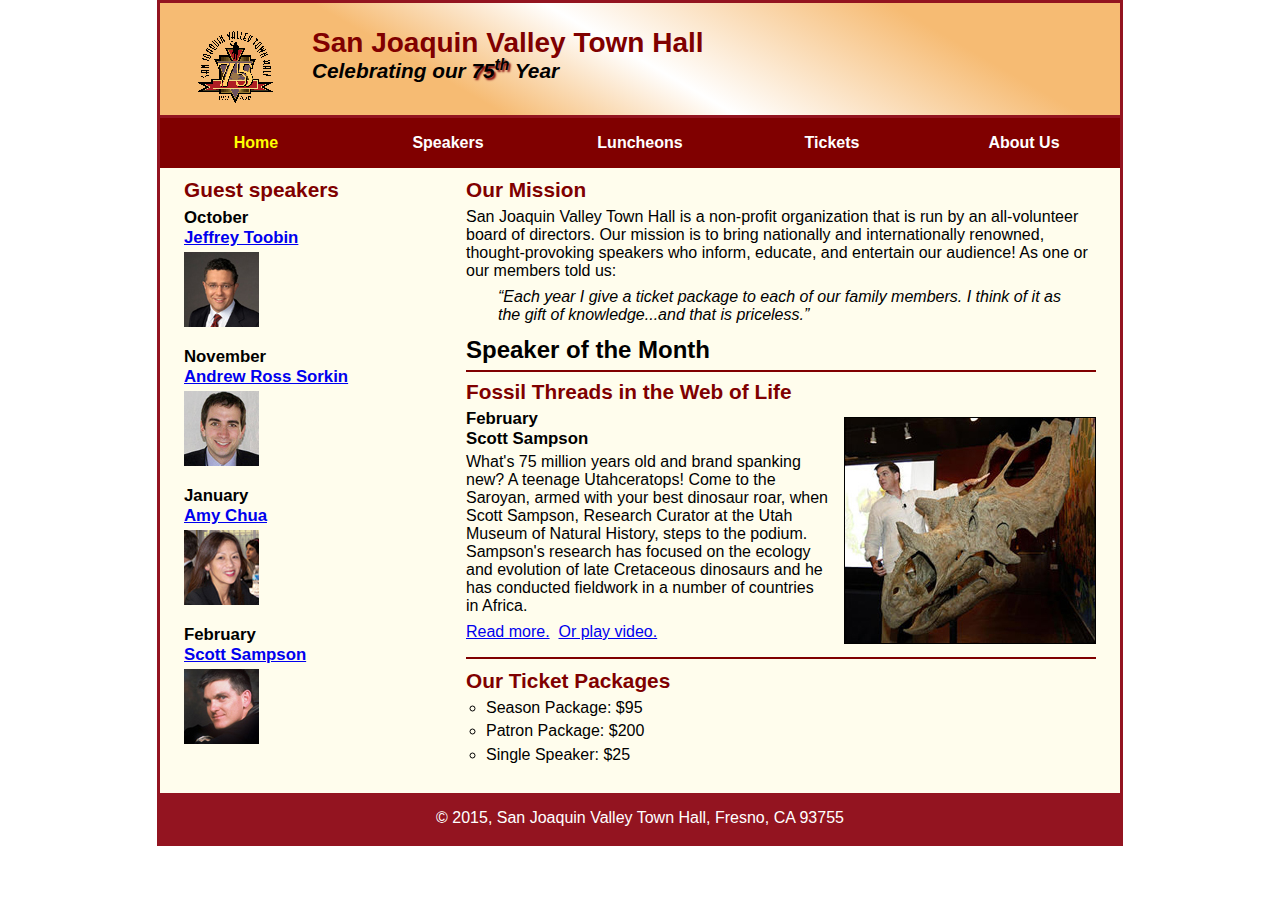
<file: town_hall_1/index.html>
<!DOCTYPE html>
<html lang="en">

<head>
	<meta charset="utf-8">
	<meta name="viewport" content="width=device-width, initial-scale=1">
	<title>San Joaquin Valley Town Hall</title>
	<link rel="shortcut icon" href="images/favicon.ico">
	<link rel="stylesheet" href="styles/normalize.css">
	<link rel="stylesheet" href="styles/main.css">
    <link rel="stylesheet" href="styles/slicknav.css">
    <script src="https://code.jquery.com/jquery-2.1.3.min.js"></script>
    <script src="js/jquery.slicknav.min.js"></script>
	<script type="text/javascript">
    	$(document).ready(function(){
			$('#nav_menu').slicknav({prependTo:"#mobilemenu"});
    	});
    </script>
</head>
</head>

<body>
	<header>
		<img src="images/town_hall_logo.gif" alt="Town Hall logo" height="80">
		<h2>San Joaquin Valley Town Hall</h2>
		<h3>Celebrating our <span class="shadow">75<sup>th</sup></span> Year</h3>
	</header>
    <nav id="mobilemenu"></nav>
	<nav id="nav_menu">
    	<ul>
        	<li><a href="index.html" class="current">Home</a></li>
        	<li><a href="speakers.html">Speakers</a></li>
        	<li><a href="luncheons.html">Luncheons</a></li>
        	<li><a href="tickets.html">Tickets</a></li>
        	<li><a href="aboutus.html"> About Us</a>
            	<ul>
                	<li><a href="#">Our History</a></li>
                	<li><a href="#">Board of Directors</a></li>
                	<li><a href="#">Past Speakers</a></li>
                	<li><a href="#">Contact Information</a></li>
            	</ul>
        	</li>
    	</ul>
	</nav>
	<main>
		<section>
			<h2>Our Mission</h2>
			<p>San Joaquin Valley Town Hall is a non-profit organization that is run by an 
			   all-volunteer board of directors. Our mission is to bring nationally and 
			   internationally renowned, thought-provoking speakers who inform, educate, 
			   and entertain our audience! As one or our members told us:</p>
			<blockquote>&ldquo;Each year I give a ticket package to each of our family members. 
			I think of it as the gift of knowledge...and that is priceless.&rdquo;</blockquote>
			
			<h1>Speaker of the Month</h1>
			<article>
				<h2>Fossil Threads in the Web of Life</h2>
				<img src="images/sampson_dinosaur.jpg" alt="Scott Sampson with dinosaur">
				<h3>February<br>
				Scott Sampson</h3>
				<p>What's 75 million years old and brand spanking new? A teenage Utahceratops! 
				Come to the Saroyan, armed with your best dinosaur roar, when Scott Sampson, Research 
				Curator at the Utah Museum of Natural History, steps to the podium. Sampson's research 
				has focused on the ecology and evolution of late Cretaceous dinosaurs and he has conducted 
				fieldwork in a number of countries in Africa.</p>
				<p>
					<a href="speakers/sampson.html">Read more.</a>&nbsp;
					<a href="media/sampson.swf" target="_blank">Or play video.</a>
				</p>
			</article>
			
			<h2>Our Ticket Packages</h2>
			<ul>
				<li>Season Package: $95</li>
				<li>Patron Package: $200</li>
				<li>Single Speaker: $25</li>
			</ul>
		</section>
		<aside>
			<h2>Guest speakers</h2>
			<div id="speakers">
			<h3>October<br><a href="speakers/toobin.html">Jeffrey Toobin</a></h3>
			<img src="images/toobin75.jpg" alt="Jeffrey Toobin photo">
			<h3>November<br><a href="speakers/sorkin.html">Andrew Ross Sorkin</a></h3>
			<img src="images/sorkin75.jpg" alt="Andrew Ross Sorkin photo">
			<h3>January<br><a href="speakers/chua.html">Amy Chua</a></h3>
			<img src="images/chua75.jpg" alt="Amy Chua photo">
			<h3>February<br><a href="speakers/c7_sampson.html">Scott Sampson</a></h3>
			<img src="images/sampson75.jpg" alt="Scott Sampson photo">
			</div>
		</aside>
	</main>
	<footer>
		<p>&copy; 2015, San Joaquin Valley Town Hall, Fresno, CA 93755</p>
	</footer>
</body>
</html>
</file>
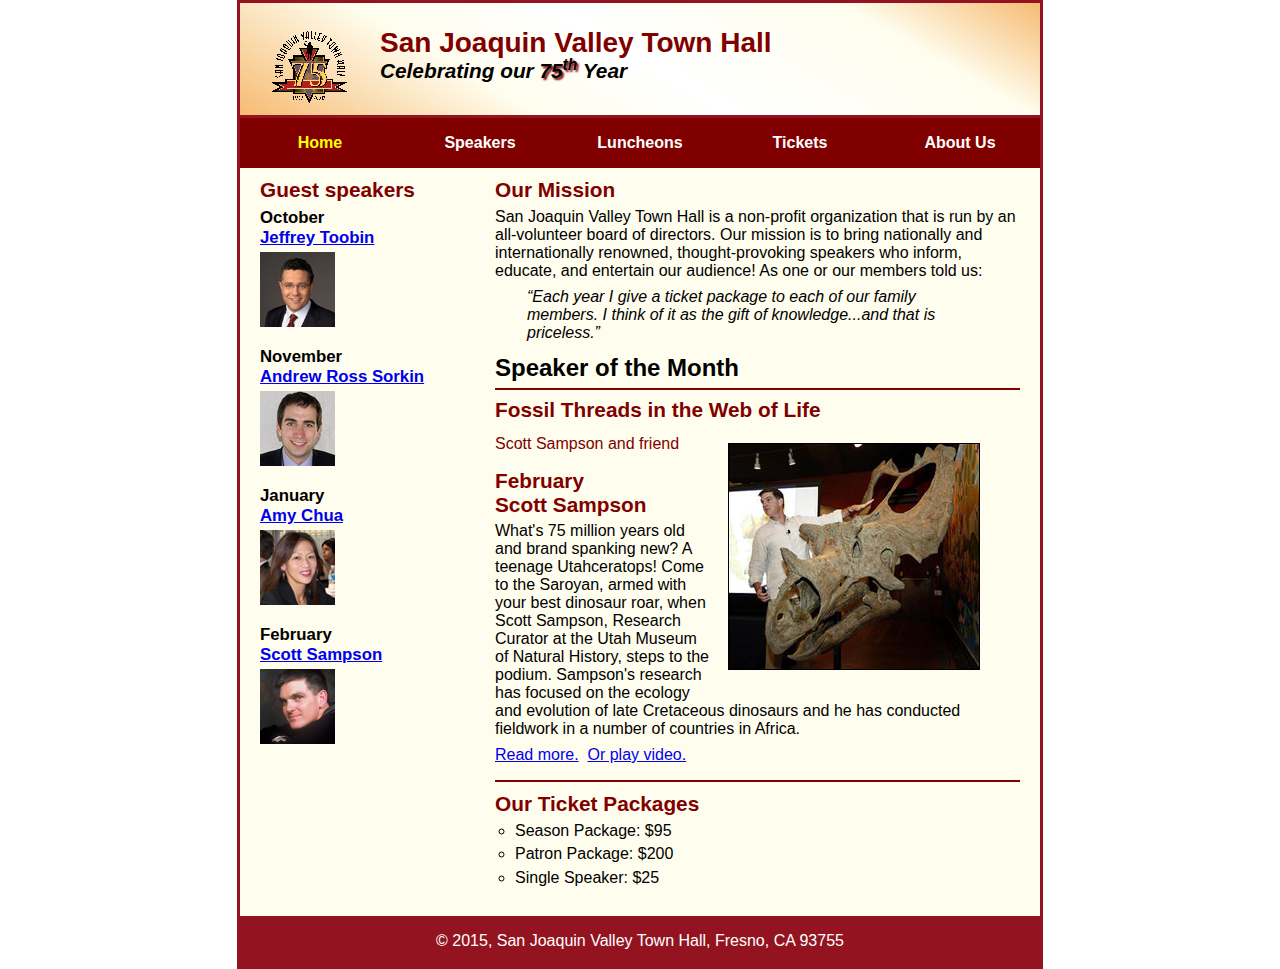
<file: town_hall_2/index.html>
<!DOCTYPE html>
<html lang="en">

<head>
	<meta charset="utf-8">
	<title>San Joaquin Valley Town Hall</title>
	<link rel="shortcut icon" href="images/favicon.ico">
	<link rel="stylesheet" href="styles/normalize.css">
	<link rel="stylesheet" href="styles/main.css">
</head>

<body>
	<header>
		<img src="images/town_hall_logo.gif" alt="Town Hall logo" height="80">
		<h2>San Joaquin Valley Town Hall</h2>
		<h3>Celebrating our <span class="shadow">75<sup>th</sup></span> Year</h3>
	</header>
	<nav id="nav_menu">
    	<ul>
        	<li><a href="index.html" class="current">Home</a></li>
        	<li><a href="speakers.html">Speakers</a></li>
        	<li><a href="luncheons.html">Luncheons</a></li>
        	<li><a href="tickets.html">Tickets</a></li>
        	<li><a href="aboutus.html"> About Us</a>
            	<ul>
                	<li><a href="#">Our History</a></li>
                	<li><a href="#">Board of Directors</a></li>
                	<li><a href="#">Past Speakers</a></li>
                	<li><a href="#">Contact Information</a></li>
            	</ul>
        	</li>
    	</ul>
	</nav>
	<main>
		<section>
			<h2>Our Mission</h2>
			<p>San Joaquin Valley Town Hall is a non-profit organization that is run by an 
			   all-volunteer board of directors. Our mission is to bring nationally and 
			   internationally renowned, thought-provoking speakers who inform, educate, 
			   and entertain our audience! As one or our members told us:</p>
			<blockquote>&ldquo;Each year I give a ticket package to each of our family members. 
			I think of it as the gift of knowledge...and that is priceless.&rdquo;</blockquote>
			
			<h1>Speaker of the Month</h1>
			<article>
				<h2>Fossil Threads in the Web of Life</h2>
				<figure>
					<img src="images/sampson_dinosaur.jpg" alt="Scott Sampson with dinosaur">
					<figcaption>Scott Sampson and friend</figcaption>
				</figure>
				<h2>February<br>
				Scott Sampson</h2>
				<p>What's 75 million years old and brand spanking new? A teenage Utahceratops! 
				Come to the Saroyan, armed with your best dinosaur roar, when Scott Sampson, Research 
				Curator at the Utah Museum of Natural History, steps to the podium. Sampson's research 
				has focused on the ecology and evolution of late Cretaceous dinosaurs and he has conducted 
				fieldwork in a number of countries in Africa.</p>
				<p>
					<a href="speakers/c7_sampson.html">Read more.</a>&nbsp;
					<a href="media/sampson.swf" target="_blank">Or play video.</a>
				</p>
			</article>
			
			<h2>Our Ticket Packages</h2>
			<ul>
				<li>Season Package: $95</li>
				<li>Patron Package: $200</li>
				<li>Single Speaker: $25</li>
			</ul>
		</section>
		<aside>
			<h2>Guest speakers</h2>
			<h3>October<br><a href="speakers/toobin.html">Jeffrey Toobin</a></h3>
			<img src="images/toobin75.jpg" alt="Jeffrey Toobin photo">
			<h3>November<br><a href="speakers/sorkin.html">Andrew Ross Sorkin</a></h3>
			<img src="images/sorkin75.jpg" alt="Andrew Ross Sorkin photo">
			<h3>January<br><a href="speakers/chua.html">Amy Chua</a></h3>
			<img src="images/chua75.jpg" alt="Amy Chua photo">
			<h3>February<br><a href="speakers/c7_sampson.html">Scott Sampson</a></h3>
			<img src="images/sampson75.jpg" alt="Scott Sampson photo">
		</aside>
	</main>
	<footer>
		<p>&copy; 2015, San Joaquin Valley Town Hall, Fresno, CA 93755</p>
	</footer>
</body>
</html>
</file>
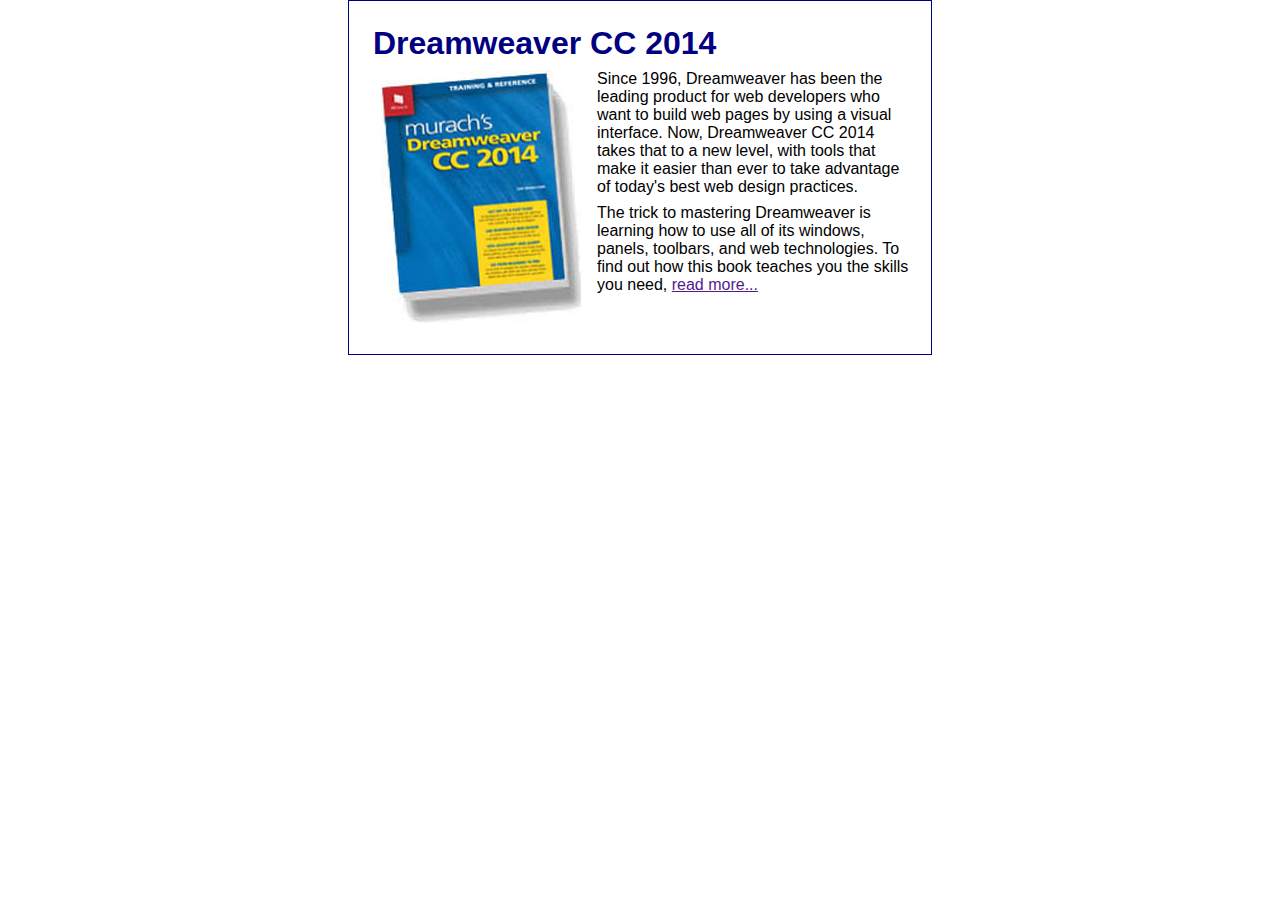
<file: ch02/dreamweaver_book.html>
<!doctype html>
<html lang="en-us">
	<head>
		<meta charset="utf-8">
		<title>Dreamweaver book</title>
        <link rel="stylesheet" href="book.css">
	</head>
	<body>
		<h1>Dreamweaver CC 2014</h1>
		<img src="dreamweaverbook2.jpg" alt="Dreamweaver Book">
		<p>Since 1996, Dreamweaver has been the leading product for web 
           developers who want to build web pages by using a visual interface. 
           Now, Dreamweaver CC 2014 takes that to a new level, with tools that 
           make it easier than ever to take advantage of today's best web design 
           practices.</p>
		<p>The trick to mastering Dreamweaver is learning how to use all of its 
           windows, panels, toolbars, and web technologies. To find 
           out how this book teaches you the skills you need, <a href="">
           read more...</a></p><br><br>
	</body>
</html>
</file>
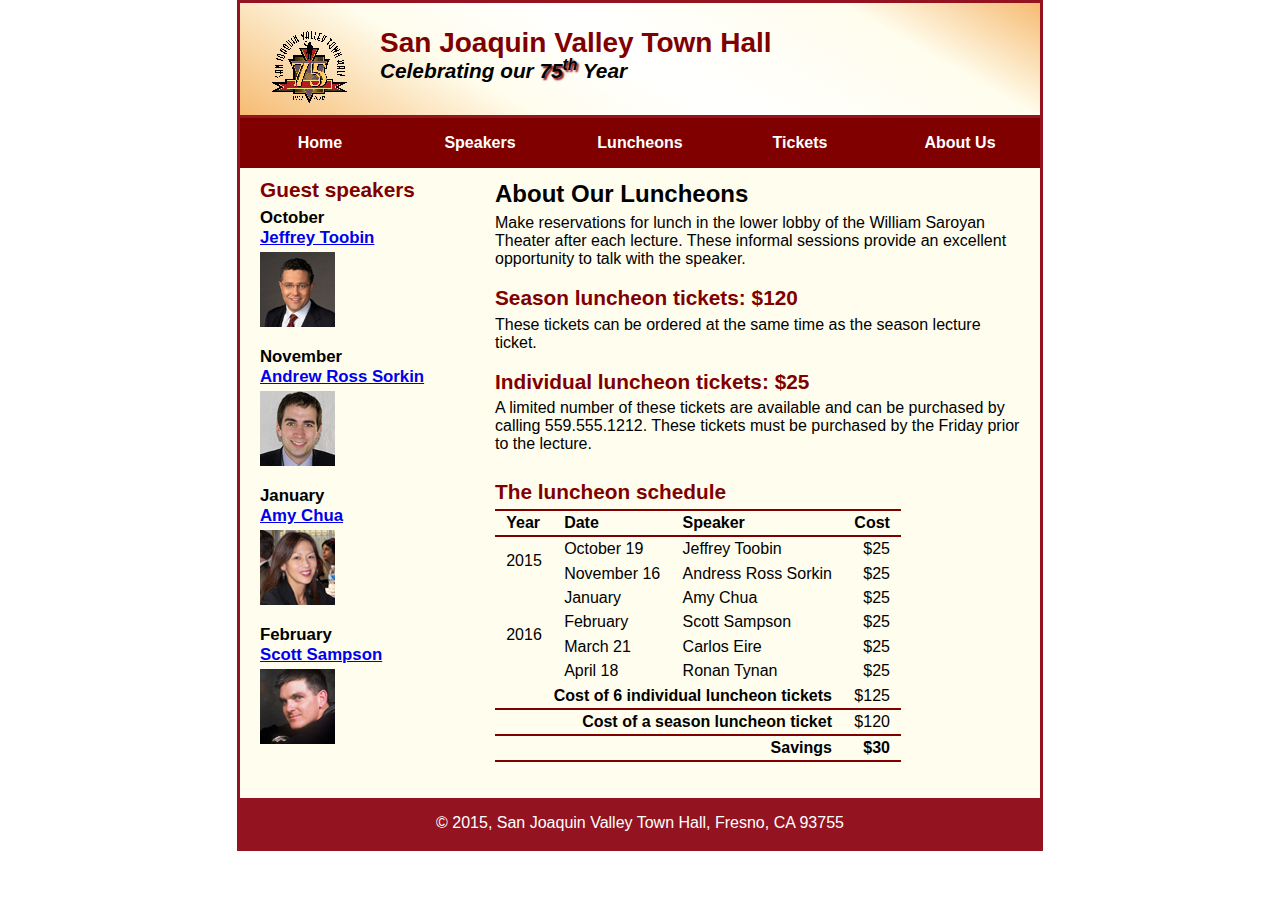
<file: town_hall_2/luncheons.html>
<!DOCTYPE html>
<html lang="en">

<head>
	<meta charset="utf-8">
	<title>San Joaquin Valley Town Hall</title>
	<link rel="shortcut icon" href="images/favicon.ico">
	<link rel="stylesheet" href="styles/normalize.css">
	<link rel="stylesheet" href="styles/main.css">
</head>

<body>
	<header>
		<img src="images/town_hall_logo.gif" alt="Town Hall logo" height="80">
		<h2>San Joaquin Valley Town Hall</h2>
		<h3>Celebrating our <span class="shadow">75<sup>th</sup></span> Year</h3>
	</header>
	<nav id="nav_menu">
    	<ul>
        	<li><a href="index.html">Home</a></li>
        	<li><a href="speakers.html">Speakers</a></li>
        	<li><a href="luncheons.html">Luncheons</a></li>
        	<li><a href="tickets.html">Tickets</a></li>
        	<li><a href="aboutus.html"> About Us</a>
            	<ul>
                	<li><a href="#">Our History</a></li>
                	<li><a href="#">Board of Directors</a></li>
                	<li><a href="#">Past Speakers</a></li>
                	<li><a href="#">Contact Information</a></li>
            	</ul>
        	</li>
    	</ul>
	</nav>
    <main>
		<section>
			<h1>About Our Luncheons</h1>
			<p>Make reservations for lunch in the lower lobby of the William Saroyan Theater after each lecture. 
			These informal sessions provide an excellent opportunity to talk with the speaker.</p>
			<h2>Season luncheon tickets: $120</h2>
			<p>These tickets can be ordered at the same time as the season lecture ticket.</p>
			<h2>Individual luncheon tickets: $25</h2>
			<p>A limited number of these tickets are available and can be purchased by calling 
			559.555.1212. These tickets must be purchased by the Friday prior to the lecture.</p>
			<figure>
				<figcaption><h2 class="luncheon_heading">The luncheon schedule</h2></figcaption>
				<table>
					<thead>
						<tr>
							<th>Year</th>
							<th>Date</th>
							<th>Speaker</th>
							<th>Cost</th>
						</tr>
					</thead>
					<tbody>
						<tr>
							<td rowspan="2">2015</td>
							<td>October 19</td>
							<td>Jeffrey Toobin</td>
							<td class="right">$25</td>
						</tr>
						<tr>
							<td>November 16</td>
							<td>Andress Ross Sorkin</td>
							<td class="right">$25</td>
						</tr>
						
						<tr>
							<td rowspan="4">2016</td>
							<td>January</td>
							<td>Amy Chua</td>
							<td class="right">$25</td>
						</tr>
						<tr>
							<td>February</td>
							<td>Scott Sampson</td>
							<td class="right">$25</td>
						</tr>
						<tr>
							<td>March 21</td>
							<td>Carlos Eire</td>
							<td class="right">$25</td>
						</tr>
						<tr>
							<td>April 18</td>
							<td>Ronan Tynan</td>
							<td class="right">$25</td>
						</tr>
						<tr class="border_bottom">
							<th colspan="3" class="right">Cost of 6 individual luncheon tickets</th>
							<td class="right">$125</td>
						</tr>
						<tr class="border_bottom">
							<th colspan="3" class="right">Cost of a season luncheon ticket</th>
							<td class="right">$120</td>
						</tr>
					</tbody>
					<tfoot>
						<tr>
							<th colspan="3">Savings</th>
							<th>$30</th>
						</tr>
					</tfoot>
				</table>
			</figure>
 		</section>
		<aside>
			<h2>Guest speakers</h2>
			<h3>October<br><a href="speakers/toobin.html">Jeffrey Toobin</a></h3>
			<img src="images/toobin75.jpg" alt="Jeffrey Toobin photo">
			<h3>November<br><a href="../speakers/sorkin.html">Andrew Ross Sorkin</a></h3>
			<img src="images/sorkin75.jpg" alt="Andrew Ross Sorkin photo">
			<h3>January<br><a href="../speakers/chua.html">Amy Chua</a></h3>
			<img src="images/chua75.jpg" alt="Amy Chua photo">
			<h3>February<br><a href="../speakers/sampson.html">Scott Sampson</a></h3>
			<img src="images/sampson75.jpg" alt="Scott Sampson photo">
		</aside>
		
	</main>
	<footer>
		<p>&copy; 2015, San Joaquin Valley Town Hall, Fresno, CA 93755</p>
	</footer>
</body>
</html>
</file>
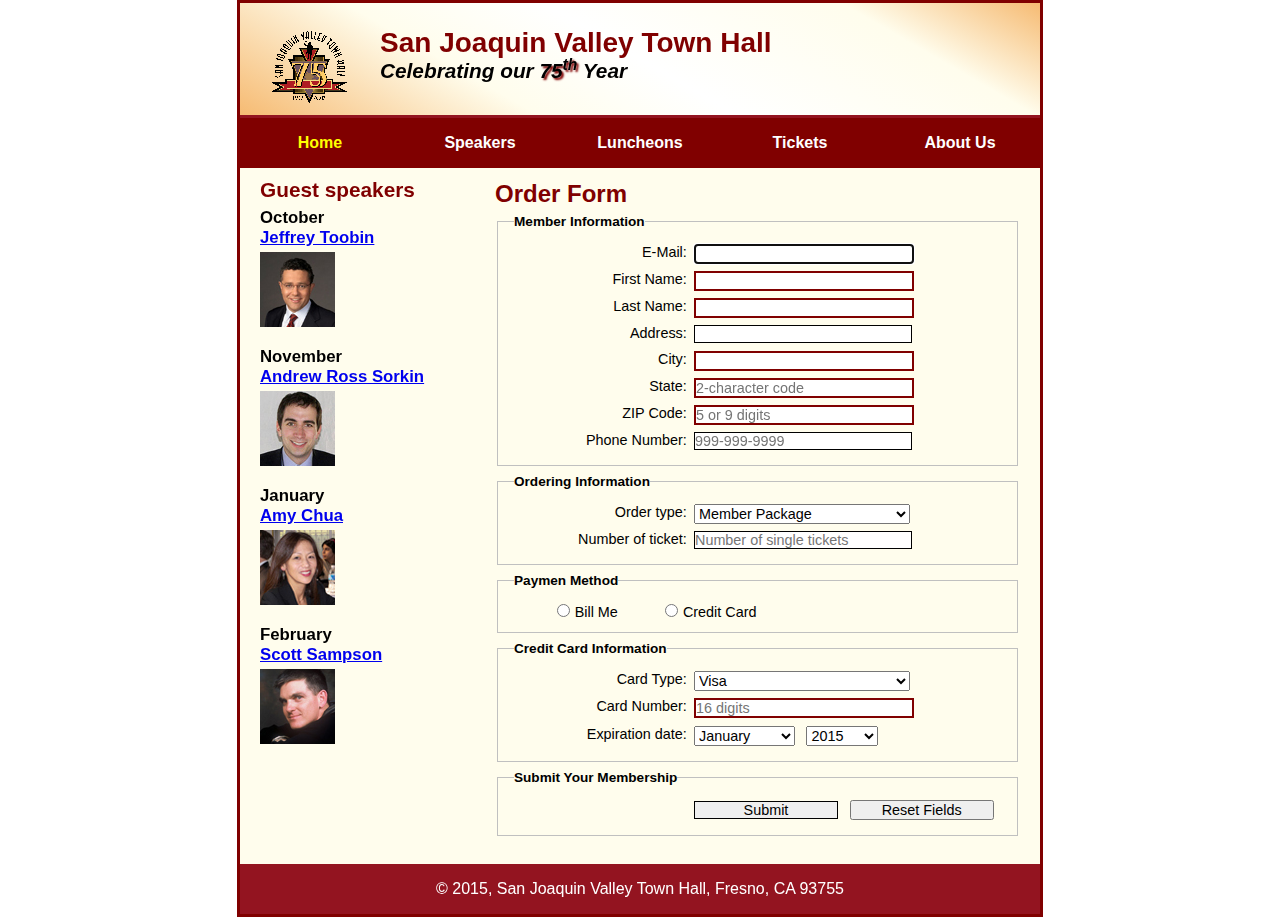
<file: town_hall_2/tickets.html>
<!DOCTYPE html>
<html lang="en">

<head>
	<meta charset="utf-8">
	<title>San Joaquin Valley Town Hall</title>
	<link rel="shortcut icon" href="images/favicon.ico">
	<link rel="stylesheet" href="styles/normalize.css">
	<link rel="stylesheet" href="styles/tickets.css">
</head>

<body>
	<header>
		<img src="images/town_hall_logo.gif" alt="Town Hall logo" height="80">
		<h2>San Joaquin Valley Town Hall</h2>
		<h3>Celebrating our <span class="shadow">75<sup>th</sup></span> Year</h3>
	</header>
	<nav id="nav_menu">
    	<ul>
        	<li><a href="index.html" class="current">Home</a></li>
        	<li><a href="speakers.html">Speakers</a></li>
        	<li><a href="luncheons.html">Luncheons</a></li>
        	<li><a href="tickets.html">Tickets</a></li>
        	<li><a href="aboutus.html"> About Us</a>
            	<ul>
                	<li><a href="#">Our History</a></li>
                	<li><a href="#">Board of Directors</a></li>
                	<li><a href="#">Past Speakers</a></li>
                	<li><a href="#">Contact Information</a></li>
            	</ul>
        	</li>
    	</ul>
	</nav>
	<main>
		<section>
			<h1>Order Form</h1>
    		<form action="register_account.html" method="get"
        		name="registration_form" id="registration_form">
    			<fieldset>
        			<legend>Member Information</legend>
        			<label for="email">E-Mail:</label>
	        		<input type="email" name="email" id="email" autofocus required><br>
        			<label for="first_name">First Name:</label>
					<input type="text" name="first_name" id="first_name" required><br>
					<label for="last_name">Last Name:</label>
					<input type="text" name="last_name" id="last_name" required><br>
					<label for="address">Address:</label>
					<input type="text" name="address" id="address"><br>
					<label for="city">City:</label>
					<input type="text" name="city" id="city" required><br>
					<label for="state">State:</label>
					<input type="text" name="state" id="state" required maxlength="2" placeholder="2-character code"><br>
					<label for="zip">ZIP Code:</label>
					<input type="text" name="zip" id="zip" required placeholder="5 or 9 digits" 
				           pattern="^\d{5}(-\d{4})?$" title="Either 5 or 9 digits"><br>
					<label for="phone">Phone Number:</label>
					<input type="tel" name="phone" id="phone" placeholder="999-999-9999" 
				       	   pattern="\d{3}[\-]\d{3}[\-]\d{4}" title="Must be 999-999-999 format"><br>
				</fieldset>
				<fieldset>
					<legend>Ordering Information</legend>
					<label for="order_type">Order type:</label>
					<select name="order_type" id="order_type">
						<option value="m">Member Package</option>
						<option value="d">Donor Package</option>
						<option value="s">Single Ticket</option>
					</select><br>
					<label for="number_of_ticket">Number of ticket:</label>
					<input type="text" name="number_of_ticket" id="number_of_ticket" placeholder="Number of single tickets"><br>
				</fieldset>
				<fieldset id="paymen">
					<legend>Paymen Method</legend>
					<input type="radio" name="payment_method" id="bill" value="bill"> 
					<label for="bill">Bill Me</label>
					<input type="radio" name="payment_method" id="credit" value="credit">
					<label for="credit">Credit Card</label>
				</fieldset>
				<fieldset>
					<legend>Credit Card Information</legend>
					<label for="card_type">Card Type:</label>
					<select name="card_type" id="card_type">
				    	<option value="v">Visa</option>
				    	<option value="m">MasterCard</option>            
				    	<option value="d">Discover</option>
					</select><br>
					<label for="card_number">Card Number:</label>
					<input type="card_number" name="card_number" id="card_number" placeholder="16 digits"  required><br>
					<label for="month">Expiration date:</label>
						<select name="month" id="month">
							<option value="1">January</option>
							<option value="2">February</option>
							<option value="3">March</option>
							<option value="4">April</option>
							<option value="5">May</option>
							<option value="6">June</option>
							<option value="7">July</option>
							<option value="8">August</option>
							<option value="9">September</option>
							<option value="10">October</option>
							<option value="11">November</option>
							<option value="12">December</option>
						</select>
						<select name="year" id="year">
							<option value="2012">2015</option>
							<option value="2013">2016</option>
							<option value="2014">2017</option>
							<option value="2015">2018</option>
							<option value="2016">2019</option>
						</select><br>
				</fieldset>
				<fieldset id="buttons">
					<legend>Submit Your Membership</legend>
					<label>&nbsp;</label>
					<input type="submit" id="submit" value="Submit">
					<input type="reset" id="reset" value="Reset Fields"><br>
				</fieldset>
			</form>
		</section>
		<aside>
			<h2>Guest speakers</h2>
			<h3>October<br><a href="speakers/toobin.html">Jeffrey Toobin</a></h3>
			<img src="images/toobin75.jpg" alt="Jeffrey Toobin photo">
			<h3>November<br><a href="speakers/sorkin.html">Andrew Ross Sorkin</a></h3>
			<img src="images/sorkin75.jpg" alt="Andrew Ross Sorkin photo">
			<h3>January<br><a href="speakers/chua.html">Amy Chua</a></h3>
			<img src="images/chua75.jpg" alt="Amy Chua photo">
			<h3>February<br><a href="speakers/c7_sampson.html">Scott Sampson</a></h3>
			<img src="images/sampson75.jpg" alt="Scott Sampson photo">
		</aside>
	</main>
	<footer>
		<p>&copy; 2015, San Joaquin Valley Town Hall, Fresno, CA 93755</p>
	</footer>
</body>
</html>
</file>
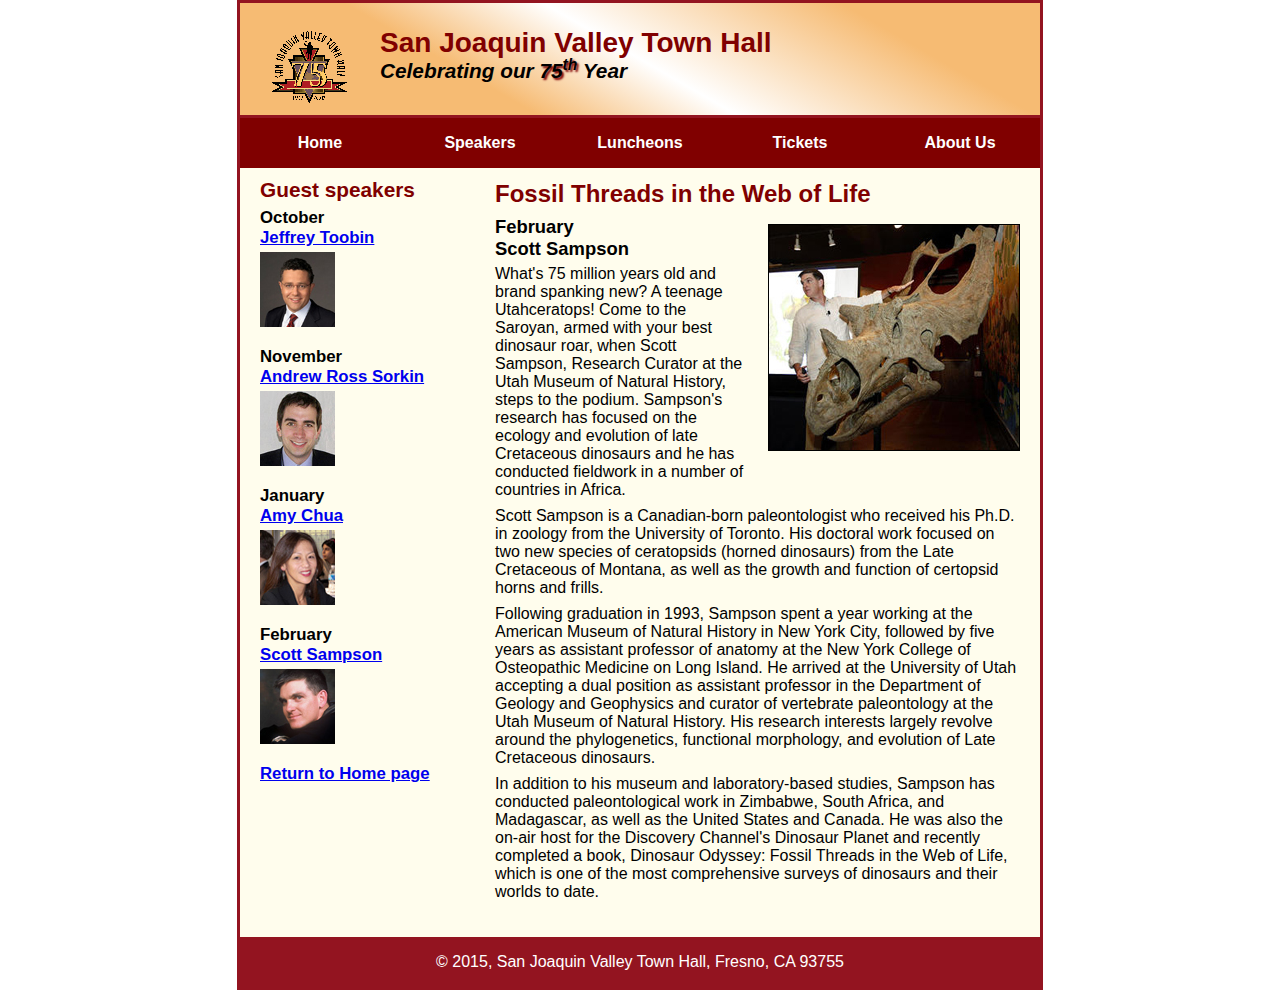
<file: town_hall_1/speakers/sampson.html>
<!DOCTYPE html>
<html lang="en">

<head>
	<meta charset="utf-8">
	<title>San Joaquin Valley Town Hall</title>
	<link rel="shortcut icon" href="../images/favicon.ico">
	<link rel="stylesheet" href="../styles/normalize.css">
	<link rel="stylesheet" href="../styles/speaker.css">
</head>

<body>
	<header>
		<img src="../images/town_hall_logo.gif" alt="Town Hall logo" height="80">
		<h2>San Joaquin Valley Town Hall</h2>
		<h3>Celebrating our <span class="shadow">75<sup>th</sup></span> Year</h3>
	</header>
	<nav id="nav_menu">
    	<ul>
        	<li><a href="../c7_index.html">Home</a></li>
        	<li><a href="speakers.html">Speakers</a></li>
        	<li><a href="luncheons.html">Luncheons</a></li>
        	<li><a href="tickets.html">Tickets</a></li>
        	<li><a href="aboutus.html"> About Us</a>
            	<ul>
                	<li><a href="#">Our History</a></li>
                	<li><a href="#">Board of Directors</a></li>
                	<li><a href="#">Past Speakers</a></li>
                	<li><a href="#">Contact Information</a></li>
            	</ul>
        	</li>
    	</ul>
	</nav>
	<main>
		<section>
			<h1>Fossil Threads in the Web of Life</h1>
			<article>
				<img src="../images/sampson_dinosaur.jpg" alt="Scott Sampson with dinosaur">
				<h2>February<br>Scott Sampson</h2>
				<p>What's 75 million years old and brand spanking new? A teenage Utahceratops! Come to the 
				   Saroyan, armed with your best dinosaur roar, when Scott Sampson, Research Curator at the 
				   Utah Museum of Natural History, steps to the podium. Sampson's research has focused on the 
				   ecology and evolution of late Cretaceous dinosaurs and he has conducted fieldwork in a number 
				   of countries in Africa.</p>
				<p>Scott Sampson is a Canadian-born paleontologist who received his Ph.D. in zoology from the 
				   University of Toronto. His doctoral work focused on two new species of ceratopsids (horned 
				   dinosaurs) from the Late Cretaceous of Montana, as well as the growth and function of certopsid 
				   horns and frills.</p>
				<p>Following graduation in 1993, Sampson spent a year working at the American Museum of Natural 
				   History in New York City, followed by five years as assistant professor of anatomy at the New 
				   York College of Osteopathic Medicine on Long Island. He arrived at the University of Utah 
				   accepting a dual position as assistant professor in the Department of Geology and Geophysics 
				   and curator of vertebrate paleontology at the Utah Museum of Natural History. His research 
				   interests largely revolve around the phylogenetics, functional morphology, and evolution of 
				   Late Cretaceous dinosaurs.</p>
				<p>In addition to his museum and laboratory-based studies, Sampson has conducted paleontological 
				   work in Zimbabwe, South Africa, and Madagascar, as well as the United States and Canada. He was 
				   also the on-air host for the Discovery Channel's Dinosaur Planet and recently completed a book, 
				   Dinosaur Odyssey: Fossil Threads in the Web of Life, which is one of the most 
				   comprehensive surveys of dinosaurs and their worlds to date.</p>
			</article>
		</section>
		
		<aside>
			<h2>Guest speakers</h2>
			<h3>October<br><a href="../speakers/toobin.html">Jeffrey Toobin</a></h3>
			<img src="../images/toobin75.jpg" alt="Jeffrey Toobin photo">
			<h3>November<br><a href="../speakers/sorkin.html">Andrew Ross Sorkin</a></h3>
			<img src="../images/sorkin75.jpg" alt="Andrew Ross Sorkin photo">
			<h3>January<br><a href="../speakers/chua.html">Amy Chua</a></h3>
			<img src="../images/chua75.jpg" alt="Amy Chua photo">
			<h3>February<br><a href="../speakers/sampson.html">Scott Sampson</a></h3>
			<img src="../images/sampson75.jpg" alt="Scott Sampson photo">
			<h3><a href="../index.html">Return to Home page</a></h3>
		</aside>
	</main>
	<footer>
		<p>&copy; 2015, San Joaquin Valley Town Hall, Fresno, CA 93755</p>
	</footer>
</body>
</html>
</file>
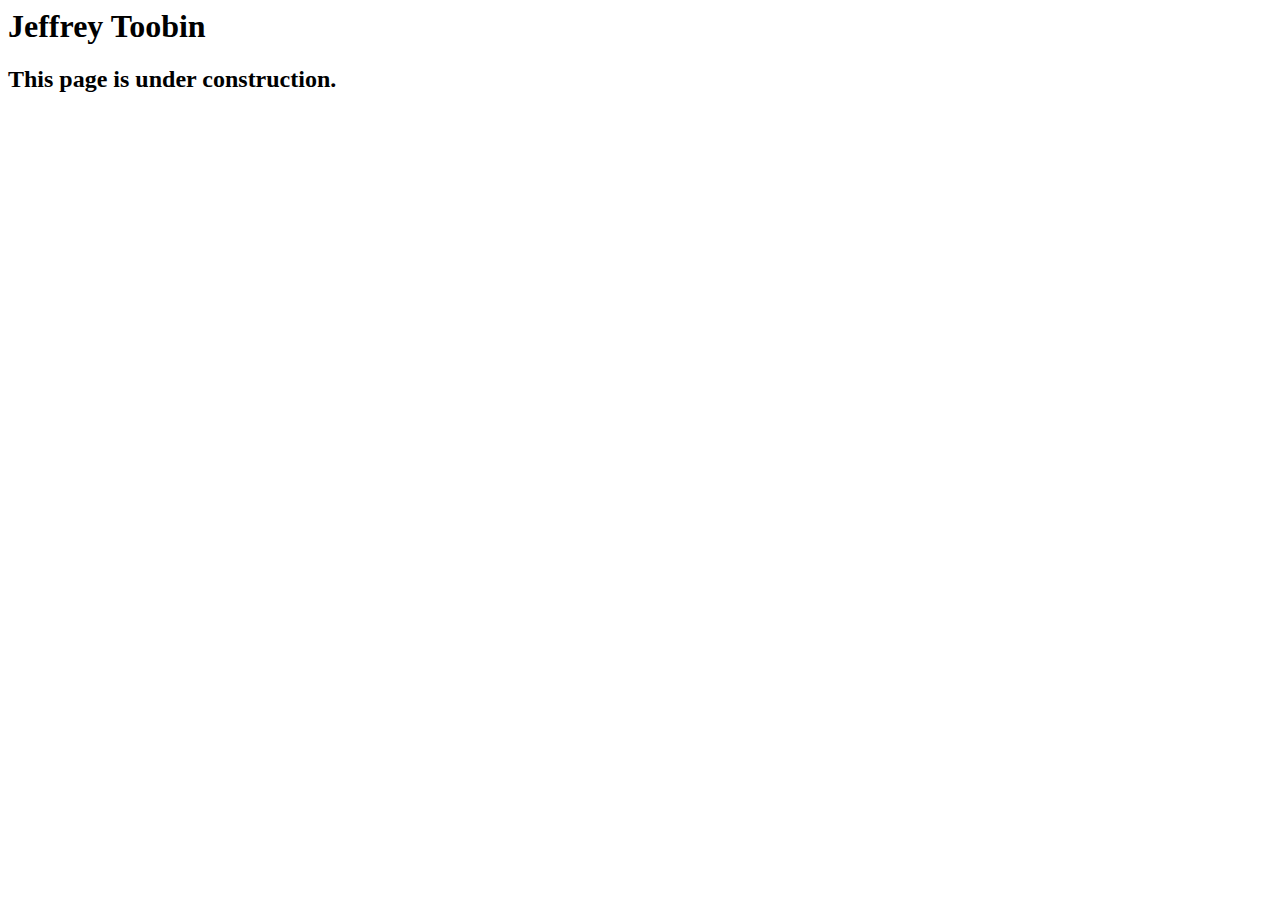
<file: town_hall_1/speakers/toobin.html>
<html lang="en">

<head>
	<meta charset="utf-8">
	<title>San Joaquin Valley Town Hall</title>
	<link rel="shortcut icon" href="images/favicon.ico">
</head>

<body>
	<h1>Jeffrey Toobin</h1>
	<h2>This page is under construction.</h2>	
</body>

</html>
</file>
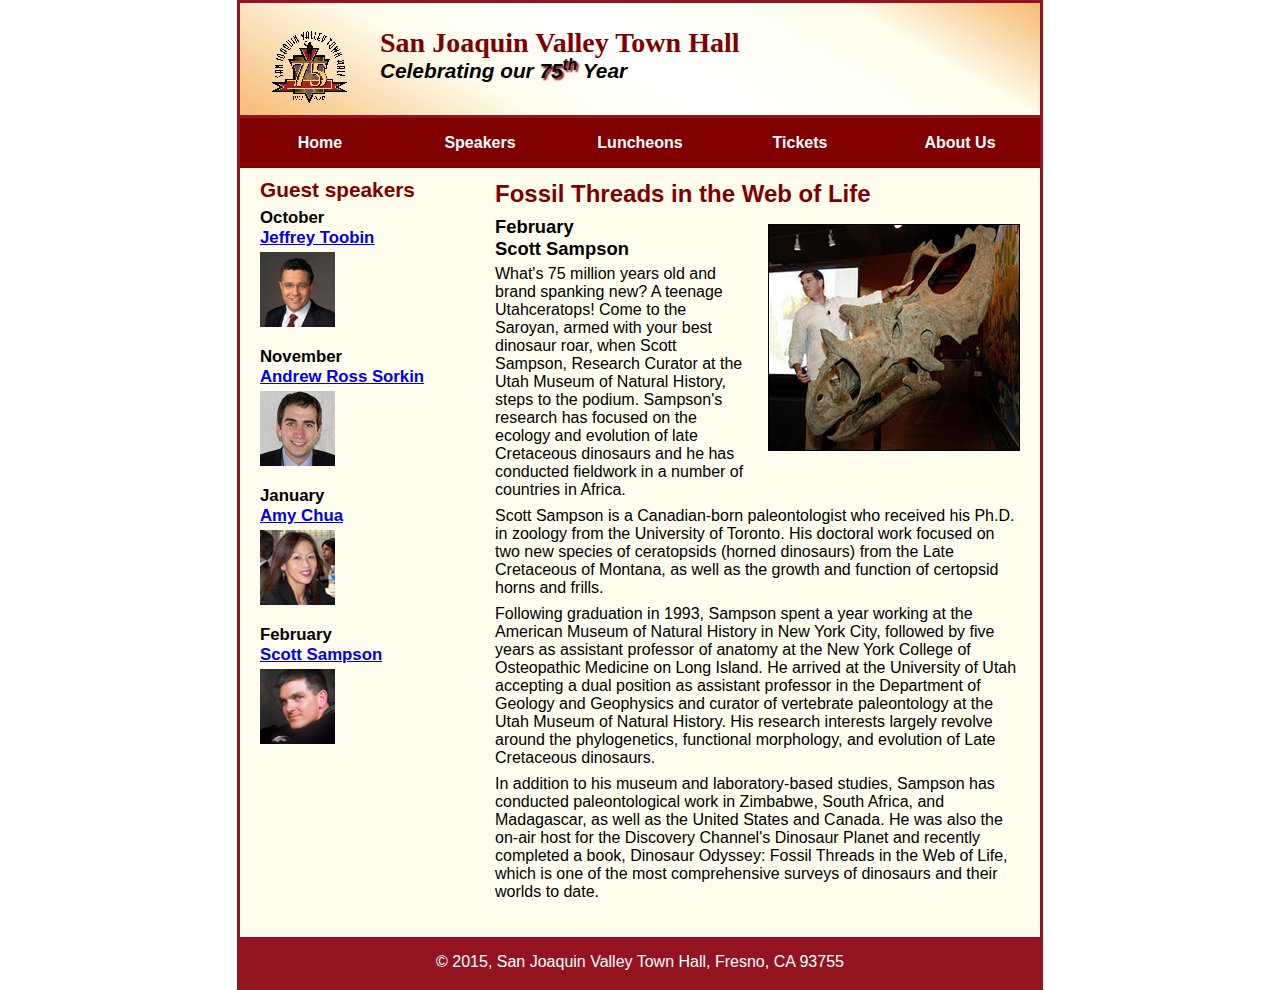
<file: town_hall_2/speakers/sampson.html>
<!DOCTYPE html>
<html lang="en">

<head>
	<meta charset="utf-8">
	<title>San Joaquin Valley Town Hall</title>
	<link rel="shortcut icon" href="../images/favicon.ico">
	<link rel="stylesheet" href="../styles/normalize.css">
	<link rel="stylesheet" href="../styles/speaker.css">
</head>

<body>
	<header>
		<img src="../images/town_hall_logo.gif" alt="Town Hall logo" height="80">
		<h2>San Joaquin Valley Town Hall</h2>
		<h3>Celebrating our <span class="shadow">75<sup>th</sup></span> Year</h3>
	</header>
	<nav id="nav_menu">
    	<ul>
        	<li><a href="../index.html">Home</a></li>
        	<li><a href="speakers.html">Speakers</a></li>
        	<li><a href="luncheons.html">Luncheons</a></li>
        	<li><a href="tickets.html">Tickets</a></li>
        	<li><a href="aboutus.html"> About Us</a>
            	<ul>
                	<li><a href="#">Our History</a></li>
                	<li><a href="#">Board of Directors</a></li>
                	<li><a href="#">Past Speakers</a></li>
                	<li><a href="#">Contact Information</a></li>
            	</ul>
        	</li>
    	</ul>
	</nav>
	<main>
		<section>
			<h1>Fossil Threads in the Web of Life</h1>
			<article>
				<img src="../images/sampson_dinosaur.jpg" alt="Scott Sampson with dinosaur">
				<h2>February<br>Scott Sampson</h2>
				<p>What's 75 million years old and brand spanking new? A teenage Utahceratops! Come to the 
				   Saroyan, armed with your best dinosaur roar, when Scott Sampson, Research Curator at the 
				   Utah Museum of Natural History, steps to the podium. Sampson's research has focused on the 
				   ecology and evolution of late Cretaceous dinosaurs and he has conducted fieldwork in a number 
				   of countries in Africa.</p>
				<p>Scott Sampson is a Canadian-born paleontologist who received his Ph.D. in zoology from the 
				   University of Toronto. His doctoral work focused on two new species of ceratopsids (horned 
				   dinosaurs) from the Late Cretaceous of Montana, as well as the growth and function of certopsid 
				   horns and frills.</p>
				<p>Following graduation in 1993, Sampson spent a year working at the American Museum of Natural 
				   History in New York City, followed by five years as assistant professor of anatomy at the New 
				   York College of Osteopathic Medicine on Long Island. He arrived at the University of Utah 
				   accepting a dual position as assistant professor in the Department of Geology and Geophysics 
				   and curator of vertebrate paleontology at the Utah Museum of Natural History. His research 
				   interests largely revolve around the phylogenetics, functional morphology, and evolution of 
				   Late Cretaceous dinosaurs.</p>
				<p>In addition to his museum and laboratory-based studies, Sampson has conducted paleontological 
				   work in Zimbabwe, South Africa, and Madagascar, as well as the United States and Canada. He was 
				   also the on-air host for the Discovery Channel's Dinosaur Planet and recently completed a book, 
				   Dinosaur Odyssey: Fossil Threads in the Web of Life, which is one of the most 
				   comprehensive surveys of dinosaurs and their worlds to date.</p>
			</article>
		</section>
		
		<aside>
			<h2>Guest speakers</h2>
			<h3>October<br><a href="../speakers/toobin.html">Jeffrey Toobin</a></h3>
			<img src="../images/toobin75.jpg" alt="Jeffrey Toobin photo">
			<h3>November<br><a href="../speakers/sorkin.html">Andrew Ross Sorkin</a></h3>
			<img src="../images/sorkin75.jpg" alt="Andrew Ross Sorkin photo">
			<h3>January<br><a href="../speakers/chua.html">Amy Chua</a></h3>
			<img src="../images/chua75.jpg" alt="Amy Chua photo">
			<h3>February<br><a href="../speakers/sampson.html">Scott Sampson</a></h3>
			<img src="../images/sampson75.jpg" alt="Scott Sampson photo">
		</aside>
	</main>
	<footer>
		<p>&copy; 2015, San Joaquin Valley Town Hall, Fresno, CA 93755</p>
	</footer>
</body>
</html>
</file>
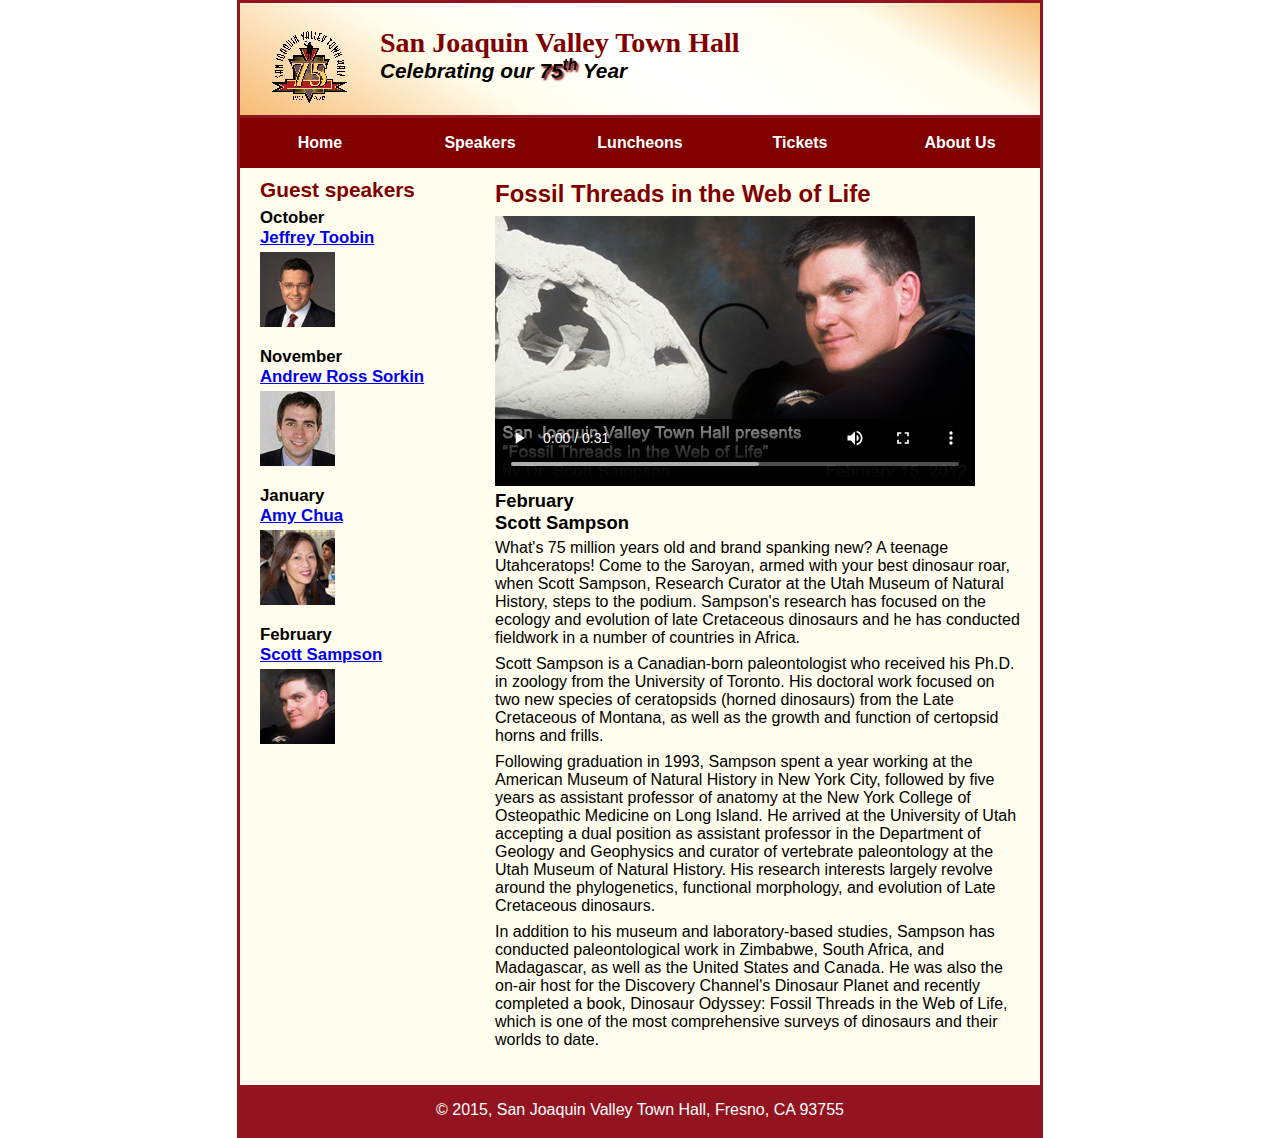
<file: town_hall_2/speakers/samspon_video.html>
<!DOCTYPE html>
<html lang="en">

<head>
	<meta charset="utf-8">
	<title>San Joaquin Valley Town Hall</title>
	<link rel="shortcut icon" href="../images/favicon.ico">
	<link rel="stylesheet" href="../styles/normalize.css">
	<link rel="stylesheet" href="../styles/speaker.css">
</head>

<body>
	<header>
		<img src="../images/town_hall_logo.gif" alt="Town Hall logo" height="80">
		<h2>San Joaquin Valley Town Hall</h2>
		<h3>Celebrating our <span class="shadow">75<sup>th</sup></span> Year</h3>
	</header>
	<nav id="nav_menu">
    	<ul>
        	<li><a href="../c7_index.html">Home</a></li>
        	<li><a href="speakers.html">Speakers</a></li>
        	<li><a href="luncheons.html">Luncheons</a></li>
        	<li><a href="tickets.html">Tickets</a></li>
        	<li><a href="aboutus.html"> About Us</a>
            	<ul>
                	<li><a href="#">Our History</a></li>
                	<li><a href="#">Board of Directors</a></li>
                	<li><a href="#">Past Speakers</a></li>
                	<li><a href="#">Contact Information</a></li>
            	</ul>
        	</li>
    	</ul>
	</nav>
	<main>
		<section>
			<h1>Fossil Threads in the Web of Life</h1>
			<article>
				<video id="videoplayer" controls width="480" height="270" poster="../images/sampson_poster.png">
			<source src="../media/sampson.mp4">

    		<object type="application/x-shockwave-flash" width="480" height="270">
        		<param name="movie" value="../media/sampson.swf" />
        		<param name="wmode" value="transparent" />
        		<param name="quality" value="high" />
        		<!--[if !IE]>-->
            		<object type="application/x-shockwave-flash"
                    		data="../media/sampson.swf"
                    		width="480" height="270">
                		<param name="wmode" value="transparent" />
                		<param name="quality" value="high" />
            		</object>
        		<!--<![endif]-->
    		</object>    
		</video>
				<h2>February<br>Scott Sampson</h2>
				<p>What's 75 million years old and brand spanking new? A teenage Utahceratops! Come to the 
				   Saroyan, armed with your best dinosaur roar, when Scott Sampson, Research Curator at the 
				   Utah Museum of Natural History, steps to the podium. Sampson's research has focused on the 
				   ecology and evolution of late Cretaceous dinosaurs and he has conducted fieldwork in a number 
				   of countries in Africa.</p>
				<p>Scott Sampson is a Canadian-born paleontologist who received his Ph.D. in zoology from the 
				   University of Toronto. His doctoral work focused on two new species of ceratopsids (horned 
				   dinosaurs) from the Late Cretaceous of Montana, as well as the growth and function of certopsid 
				   horns and frills.</p>
				<p>Following graduation in 1993, Sampson spent a year working at the American Museum of Natural 
				   History in New York City, followed by five years as assistant professor of anatomy at the New 
				   York College of Osteopathic Medicine on Long Island. He arrived at the University of Utah 
				   accepting a dual position as assistant professor in the Department of Geology and Geophysics 
				   and curator of vertebrate paleontology at the Utah Museum of Natural History. His research 
				   interests largely revolve around the phylogenetics, functional morphology, and evolution of 
				   Late Cretaceous dinosaurs.</p>
				<p>In addition to his museum and laboratory-based studies, Sampson has conducted paleontological 
				   work in Zimbabwe, South Africa, and Madagascar, as well as the United States and Canada. He was 
				   also the on-air host for the Discovery Channel's Dinosaur Planet and recently completed a book, 
				   Dinosaur Odyssey: Fossil Threads in the Web of Life, which is one of the most 
				   comprehensive surveys of dinosaurs and their worlds to date.</p>
			</article>
		</section>
		
		<aside>
			<h2>Guest speakers</h2>
			<h3>October<br><a href="../speakers/toobin.html">Jeffrey Toobin</a></h3>
			<img src="../images/toobin75.jpg" alt="Jeffrey Toobin photo">
			<h3>November<br><a href="../speakers/sorkin.html">Andrew Ross Sorkin</a></h3>
			<img src="../images/sorkin75.jpg" alt="Andrew Ross Sorkin photo">
			<h3>January<br><a href="../speakers/chua.html">Amy Chua</a></h3>
			<img src="../images/chua75.jpg" alt="Amy Chua photo">
			<h3>February<br><a href="../speakers/sampson.html">Scott Sampson</a></h3>
			<img src="../images/sampson75.jpg" alt="Scott Sampson photo">
		</aside>
	</main>
	<footer>
		<p>&copy; 2015, San Joaquin Valley Town Hall, Fresno, CA 93755</p>
	</footer>
</body>
</html>
</file>
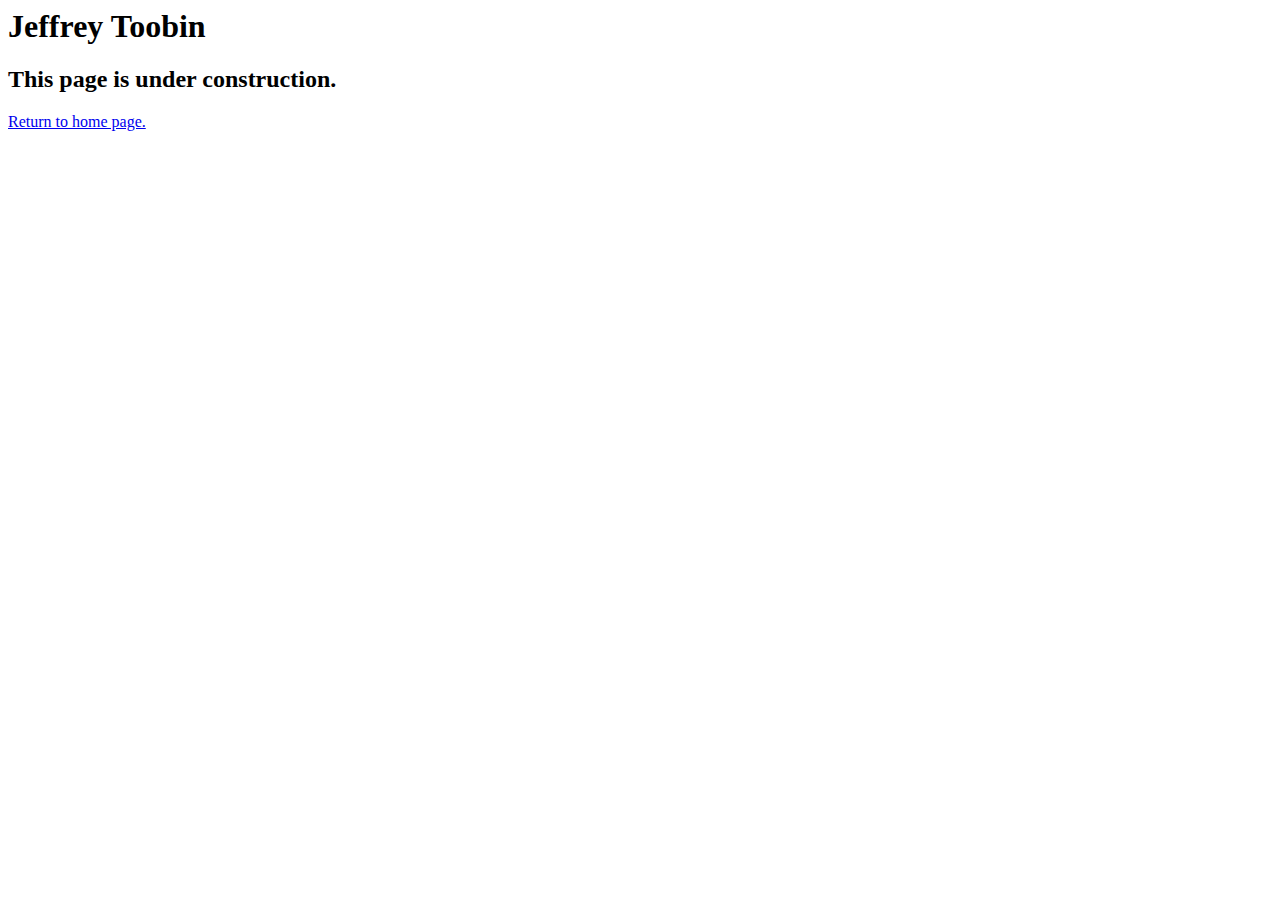
<file: town_hall_2/speakers/toobin.html>
<html lang="en">

<head>
	<meta charset="utf-8">
	<title>San Joaquin Valley Town Hall</title>
	<link rel="shortcut icon" href="images/favicon.ico">
</head>

<body>
	<main>
		<h1>Jeffrey Toobin</h1>
		<h2>This page is under construction.</h2>
		<p><a href="../index.html">Return to home page.</a></p>
	</main>
</body>

</html>
</file>
<file: town_hall_1/styles/main.css>
/* the styles for the elements */
* {
	margin: 0;
	padding: 0;
}
html {
	background-color: white;
}
body {
	font-family: Arial, Helvetica, sans-serif;
    font-size: 100%;
    width: 99%;                     /* changed from 800 pixels */
    max-width: 960px;
    margin: 0 auto;
    border: 3px solid #931420;
    background-color: #fffded;
}
a:focus, a:hover {
	font-style: italic;
}
/* the styles for the header */
header {
	padding: 1.5em 0 2em 0;
	border-bottom: 3px solid #931420;
		background-image: -moz-linear-gradient(
	    30deg, #f6bb73 0%, #f6bb73 30%, white 50%, #f6bb73 80%, #f6bb73 100%);
	background-image: -webkit-linear-gradient(
	    30deg, #f6bb73 0%, #f6bb73 30%, white 50%, #f6bb73 80%, #f6bb73 100%);
	background-image: -o-linear-gradient(
	    30deg, #f6bb73 0%, #f6bb73 30%, white 50%, #f6bb73 80%, #f6bb73 100%);
	background-image: linear-gradient(
	    30deg, #f6bb73 0%, #f6bb73 30%, white 50%, #f6bb73 80%, #f6bb73 100%);
}
header h2 {
	font-size: 175%;
	color: #800000;
}
header h3 {
	font-size: 130%;
	font-style: italic;
}
header img {
	float: left;
	padding: 0 3.75%;            /* 30 / 800 x 100 */
}
.shadow {
	text-shadow: 2px 2px 2px #800000;
}
/* the styles for the navigation menu */
#nav_menu ul {
	list-style-type: none;
	margin: 0;
	padding: 0;
	position: relative;
}
#nav_menu ul li {
	float: left;
    width: 20%;                 /* 160 / 800 x 100 */
}
#nav_menu ul li a {
    display: block;
    text-align: center;
    padding: 1em 0;
    text-decoration: none;
    background-color: #800000;
    color: white;
    font-weight: bold;
}
#nav_menu a.current {
	color: yellow;
}
#nav_menu ul ul {
    display: none;
    position: absolute;
    top: 100%;
}
#nav_menu ul ul li {
	float: none;
}
#nav_menu ul li:hover > ul {
	display: block;
}
#nav_menu > ul::after {
    content: "";
    clear: both;
    display: block;
}
/* the styles for the main content */
main {
	clear: left;
}

/* the styles for the section */
section {
	width: 65.625%;                  /* 525 / 800 X 100 */
	float: right;
	padding: 0 2.5% 20px 2.5%;       /* 20 / 800 x 100 */
}
section h1 {
	font-size: 150%;
	padding: .5em 0 .25em 0;
	margin: 0;
}
section h2 {
	color: #800000;
	font-size: 130%;
	padding: .5em 0 .25em 0;
}
section p {
	padding-bottom: .5em;
}
section blockquote {
	padding: 0 2em;
	font-style: italic;
}
section ul {
	padding: 0 0 .25em 1.25em;
	list-style-type: circle;
}
section li {
	padding-bottom: .35em;
}

/* the styles for the article */
article {
	padding: .5em 0;
	border-top: 2px solid #800000;
	border-bottom: 2px solid #800000;
}
article h2 {
	padding-top: 0;
}
article h3 {
	font-size: 105%;
	padding-bottom: .25em;
}
article img {
	float: right;
	max-width: 40%;
	min-width: 150px;
	margin: .5em 0 1em 1em;
	border: 1px solid black;
}

/* the styles for the aside */
aside {
	width: 26.875%;                     /* 215 / 800 x 100 */
	float: right;
	padding: 0 0 20px 2.5%;             /* 20 / 800 x 100 */
}
aside h2 {
	color: #800000;
	font-size: 130%;
	padding: .5em 0 .25em 0;
}

aside h3 {
	font-size: 105%;
	padding-bottom: .25em;
}
aside img {
	padding-bottom: 1em;
}

/* the styles for the footer */
footer {
	background-color: #931420;
	clear: both;

}
footer p {
	text-align: center;
	color: white;
	padding: 1em 0;
}
.slicknav_menu {
	display: none;
}

/* tablet portrait to standard 960 */
@media only screen and (max-width: 959px) {
	section h1 { font-size: 135%; }
	section h2, aside h2 { font-size: 120%; }
}

/* mobile landscape to tablet portrait */
@media only screen and (max-width: 767px) {
	header img { float: none; }
	header { text-align: center; }
	section {
		float: none;
		width: 95%;                     /* 100 - (2 x 2.5) for padding */
	}
	aside {
		float: none;
		padding-right: 2.5%;           /* 20 / 800 x 100 */
		width: 95%;                    /* 100 - (2 x 2.5) for padding */
	}
	article img { max-width: 30%; }
	#speakers {
		-moz-column-count: 2;
		-webkit-column-count: 2;
		column-count: 2;
	}
	#nav_menu {
		display: none;
	}
	.slicknav_menu {
		display: block;
		background-color: #800000 !important;
	}
}

/* mobile portrait to mobile landscape */
@media only screen and (max-width: 479px) {
	body { font-size: 90%; }
}
</file>
<file: town_hall_2/styles/main.css>
/* the styles for the elements */
* {
	margin: 0;
	padding: 0;
}
html {
	background-color: white;
}
body {
	font-family: Arial, Helvetica, sans-serif;
    font-size: 100%;
    width: 800px;
    margin: 0 auto;
    border: 3px solid #931420;
    background-color: #fffded;
}
a:focus, a:hover {
	font-style: italic;
}
/* the styles for the header */
header {
	padding: 1.5em 0 2em 0;
	border-bottom: 3px solid #931420;
		background-image: -moz-linear-gradient(
	    30deg, #f6bb73 0%, #f6bb73 30%, white 50%, #f6bb73 80%, #f6bb73 100%);
	background-image: -webkit-linear-gradient(
	    30deg, #f6bb73 0%, #fffded 30%, white 50%, #fffded 80%, #f6bb73 100%);
	background-image: -o-linear-gradient(
	    30deg, #f6bb73 0%, #fffded 30%, white 50%, #fffded 80%, #f6bb73 100%);
	background-image: linear-gradient(
	    30deg, #f6bb73 0%, #fffded 30%, white 50%, #fffded 80%, #f6bb73 100%);
}
header h2 {
	font-size: 175%;
	color: #800000;
}
header h3 {
	font-size: 130%;
	font-style: italic;
}
header img {
	transition: 2s;
	float: left;
	padding: 0 30px;
}
.shadow {
	text-shadow: 2px 2px 2px #800000;
}
/* the styles for the navigation menu */
#nav_menu ul {
	list-style-type: none;
	margin: 0;
	padding: 0;
	position: relative;
}
#nav_menu ul li {
	float: left;
}
#nav_menu ul li a {
    display: block;
    width: 160px;
    text-align: center;
    padding: 1em 0;
    text-decoration: none;
    background-color: #800000;
    color: white;
    font-weight: bold;
}
#nav_menu a.current {
	color: yellow;
}
#nav_menu ul ul {
    display: none;
    position: absolute;
    top: 100%;
}
#nav_menu ul ul li {
	float: none;
}
#nav_menu ul li:hover > ul {
	display: block;
}
#nav_menu > ul::after {
    content: "";
    clear: both;
    display: block;
}
/* the styles for the main content */
main {
	clear: left;
}

/* the styles for the section */
section {
	width: 525px;
	float: right;
	padding: 0 20px 20px 20px;
}
section h1 {
	font-size: 150%;
	padding: .5em 0 .25em 0;
	margin: 0;
}
section h2 {
	color: #800000;
	font-size: 130%;
	padding: .5em 0 .25em 0;
}
section p {
	padding-bottom: .5em;
}
section blockquote {
	padding: 0 2em;
	font-style: italic;
}
section ul {
	padding: 0 0 .25em 1.25em;
	list-style-type: circle;
}
section li {
	padding-bottom: .35em;
}

/* the styles for the article */
article {
	padding: .5em 0;
	border-top: 2px solid #800000;
	border-bottom: 2px solid #800000;
}
article h2 {
	padding-top: 0;
}
article h3 {
	font-size: 105%;
	padding-bottom: .25em;
}
article img {
	transition: 3s;
	float: right;
	margin: .5em 0 1em 1em;
	border: 1px solid black;

}

/* the styles for the aside */
aside {
	width: 215px;
	float: right;
	padding: 0 0 20px 20px;
}
aside h2 {
	color: #800000;
	font-size: 130%;
	padding: .5em 0 .25em 0;
}

aside h3 {
	font-size: 105%;
	padding-bottom: .25em;
}
aside img {
	padding-bottom: 1em;
}

/* the styles for the footer */
footer {
	background-color: #931420;
	clear: both;

}
footer p {
	text-align: center;
	color: white;
	padding: 1em 0;
}
/* figcaption {
	display: block;
	font-weight: bold;
	padding-top: .25em;
	margin-bottom: 1em;
	border-bottom: 1px solid black; 
}
figure{
	float:right;
	margin-right: 1.5em;
} */
/* Table  */
figcaption{
	color: #800000;
}
figure{
	margin-top: .5em;
	margin-left: 0;
}
tfoot th, tfoot td {
	text-align: right;
	font-weight: bold;
}
thead, tfoot {
	border-top: 2px solid #800000;
	border-bottom: 2px solid #800000;
}
th, td {
	padding: .2em .7em;
	text-align: left;
}
tfoot th, tfoot td {
	text-align: right;
	font-weight: bold;
}
.border_bottom {
	border-bottom: 2px solid #800000;
}
.right{
	text-align: right;
}
</file>
<file: ch02/book.css>
body {
	font-family: Arial, Helvetica, sans-serif;
    font-size: 100%;
	width: 550px;
	margin: 0 auto;
	padding: 1em;
	border: 1px solid navy;
}
h1 {
	margin: 0;
	padding: .25em;
	color: navy;
	font-size: 200%;
}
img  {
	float: left;
	margin: 0 1em;
}
p {
	margin: 0;
	padding-bottom: .5em;
}
</file>
<file: town_hall_2/styles/tickets.css>
/* the styles for the elements */
* {
	margin: 0;
	padding: 0;
}
html {
	background-color: white;
}
body {
	font-family: Arial, Helvetica, sans-serif;
    font-size: 100%;
    width: 800px;
    margin: 0 auto;
    border: 3px solid #800000;
    background-color: #fffded;
}
a:focus, a:hover {
	font-style: italic;
}
/* the styles for the header */
header {
	padding: 1.5em 0 2em 0;
	border-bottom: 3px solid #931420;
	background-image: -moz-linear-gradient(
	    30deg, #f6bb73 0%, #f6bb73 30%, white 50%, #f6bb73 80%, #f6bb73 100%);
	background-image: -webkit-linear-gradient(
	    30deg, #f6bb73 0%, #fffded 30%, white 50%, #fffded 80%, #f6bb73 100%);
	background-image: -o-linear-gradient(
	    30deg, #f6bb73 0%, #fffded 30%, white 50%, #fffded 80%, #f6bb73 100%);
	background-image: linear-gradient(
	    30deg, #f6bb73 0%, #fffded 30%, white 50%, #fffded 80%, #f6bb73 100%);
}
header h2 {
	font-size: 175%;
	color: #800000;
}
header h3 {
	font-size: 130%;
	font-style: italic;
}
header img {
	float: left;
	padding: 0 30px;
}
.shadow {
	text-shadow: 2px 2px 2px #800000;
}
/* the styles for the form */
fieldset {
    /* margin-top: 1em; */
    margin-bottom: .5em;
    padding: .5em 1em .5em 1em;
}
legend {
    color: black;
    font-weight: bold;
    font-size: 85%;
    margin-bottom: .5em;
}
label {
    float: left;
    width: 12em;
    text-align: right;
}
label, input, select {
	font-size: 90%;
}
input, select {
    width: 15em;
    margin-left: .5em;
    margin-bottom: .5em;
}
input:required, input[required] {
	border: 2px solid #800000;
}
input:valid {
	border: 1px solid black;
}
input:invalid {
	box-shadow: none;
	border: 2px solid #800000;
}
br {
    clear: both;
}
#buttons input {
	width: 10em;
}
/* the styles for the navigation menu */
#nav_menu ul {
	list-style-type: none;
	margin: 0;
	padding: 0;
	position: relative;
}
#nav_menu ul li {
	float: left;
}
#nav_menu ul li a {
    display: block;
    width: 160px;
    text-align: center;
    padding: 1em 0;
    text-decoration: none;
    background-color: #800000;
    color: white;
    font-weight: bold;
}
#nav_menu a.current {
	color: yellow;
}
#nav_menu ul ul {
    display: none;
    position: absolute;
    top: 100%;
}
#nav_menu ul ul li {
	float: none;
}
#nav_menu ul li:hover > ul {
	display: block;
}
#nav_menu > ul::after {
    content: "";
    clear: both;
    display: block;
}
#paymen label {
	float: none;
}
#paymen input {
	width: auto;
	margin-left: 3em;
}
#month{
	width: 7em;
}
#year{
	width: 5em;
}
/* the styles for the main content */
main {
	clear: left;
}

/* the styles for the section */
section {
	width: 525px;
	float: right;
	padding: 0 20px 20px 20px;
}
section h1 {
	font-size: 150%;
	color: #800000;
	padding: .5em 0 .25em 0;
	margin: 0;
}

/* the styles for the aside */
aside {
	width: 215px;
	float: right;
	padding: 0 0 20px 20px;
}
aside h2 {
	color: #800000;
	font-size: 130%;
	padding: .5em 0 .25em 0;
}

aside h3 {
	font-size: 105%;
	padding-bottom: .25em;
}
aside img {
	padding-bottom: 1em;
}

/* the styles for the footer */
footer {
	background-color: #931420;
	clear: both;
}
footer p {
	text-align: center;
	color: white;
	padding: 1em 0;
}
</file>
<file: town_hall_1/styles/speaker.css>
/* the styles for the elements */
* {
	margin: 0;
	padding: 0;
}
html {
	background-color: white;
}
body {
	font-family: Arial, Helvetica, sans-serif;
    font-size: 100%;
    width: 800px;
    margin: 0 auto;
    border: 3px solid #931420;
    background-color: #fffded;
}
a:focus, a:hover {
	font-style: italic;
}
/* the styles for the header */
header {
	padding: 1.5em 0 2em 0;
	border-bottom: 3px solid #931420;
		background-image: -moz-linear-gradient(
	    30deg, #f6bb73 0%, #f6bb73 30%, white 50%, #f6bb73 80%, #f6bb73 100%);
	background-image: -webkit-linear-gradient(
	    30deg, #f6bb73 0%, #f6bb73 30%, white 50%, #f6bb73 80%, #f6bb73 100%);
	background-image: -o-linear-gradient(
	    30deg, #f6bb73 0%, #f6bb73 30%, white 50%, #f6bb73 80%, #f6bb73 100%);
	background-image: linear-gradient(
	    30deg, #f6bb73 0%, #f6bb73 30%, white 50%, #f6bb73 80%, #f6bb73 100%);
}
header h2 {
	font-size: 175%;
	color: #800000;
}
header h3 {
	font-size: 130%;
	font-style: italic;
}
header img {
	float: left;
	padding: 0 30px;
}
.shadow {
	text-shadow: 2px 2px 2px #800000;
}
/* the styles for the navigation menu */
#nav_menu ul {
	list-style-type: none;
	margin: 0;
	padding: 0;
	position: relative;
}
#nav_menu ul li {
	float: left;
}
#nav_menu ul li a {
    display: block;
    width: 160px;
    text-align: center;
    padding: 1em 0;
    text-decoration: none;
    background-color: #800000;
    color: white;
    font-weight: bold;
}
#nav_menu ul ul {
    display: none;
    position: absolute;
    top: 100%;
}
#nav_menu ul ul li {
	float: none;
}
#nav_menu ul li:hover > ul {
	display: block;
}
#nav_menu > ul::after {
    content: "";
    clear: both;
    display: block;
}
/* the styles for the main content */
main {
	clear: left;
}

/* the styles for the section */
section {
	width: 525px;
	float: right;
	padding: 0 20px 20px 20px;
}
section h1 {
	color: #800000;
	font-size: 150%;
	padding-top: .5em;
	margin: 0;
}
section p {
	padding-bottom: .5em;
}
section blockquote {
	padding: 0 2em;
	font-style: italic;
}
section ul {
	padding: 0 0 .25em 1.25em;
}
section li {
	padding-bottom: .35em;
}

/* the styles for the article */
article {
	padding: .5em 0;
}
article h2 {
	font-size: 115%;
	padding: 0 0 .25em 0;
}
article img {
	float: right;
	margin: .5em 0 1em 1em;
	border: 1px solid black;
}

/* the styles for the aside */
aside {
	width: 215px;
	float: right;
	padding: 0 0 20px 20px;
}
aside h2 {
	color: #800000;
	font-size: 130%;
	padding: .5em 0 .25em 0;
}

aside h3 {
	font-size: 105%;
	padding-bottom: .25em;
}
aside img {
	padding-bottom: 1em;
}

/* the styles for the footer */
footer {
	background-color: #931420;
	clear: both;

}
footer p {
	text-align: center;
	color: white;
	padding: 1em 0;
}
</file>
<file: town_hall_2/styles/speaker.css>
@font-face {
	font-family: TownHall;
	src: url("HARNGTON.TTF");
}
/* the styles for the elements */
* {
	margin: 0;
	padding: 0;
}
html {
	background-color: white;
}
body {
	font-family: Arial, Helvetica, sans-serif;
    font-size: 100%;
    width: 800px;
    margin: 0 auto;
    border: 3px solid #931420;
    background-color: #fffded;
}
a:focus, a:hover {
	font-style: italic;
}
/* the styles for the header */
header {
	padding: 1.5em 0 2em 0;
	border-bottom: 3px solid #931420;
		background-image: -moz-linear-gradient(
	    30deg, #f6bb73 0%, #f6bb73 30%, white 50%, #f6bb73 80%, #f6bb73 100%);
	background-image: -webkit-linear-gradient(
	    30deg, #f6bb73 0%, #fffded 30%, white 50%, #fffded 80%, #f6bb73 100%);
	background-image: -o-linear-gradient(
	    30deg, #f6bb73 0%, #fffded 30%, white 50%, #fffded 80%, #f6bb73 100%);
	background-image: linear-gradient(
	    30deg, #f6bb73 0%, #fffded 30%, white 50%, #fffded 80%, #f6bb73 100%);
}
header h2 {
	font-family: Murach;
	src: url("HARNGTON.TTF");
	font-size: 175%;
	color: #800000;
}
header h3 {
	font-size: 130%;
	font-style: italic;
}
header img {
	float: left;
	padding: 0 30px;
}
.shadow {
	text-shadow: 2px 2px 2px #800000;
}
/* the styles for the navigation menu */
#nav_menu ul {
	list-style-type: none;
	margin: 0;
	padding: 0;
	position: relative;
}
#nav_menu ul li {
	float: left;
}
#nav_menu ul li a {
    display: block;
    width: 160px;
    text-align: center;
    padding: 1em 0;
    text-decoration: none;
    background-color: #800000;
    color: white;
    font-weight: bold;
}
#nav_menu ul ul {
    display: none;
    position: absolute;
    top: 100%;
}
#nav_menu ul ul li {
	float: none;
}
#nav_menu ul li:hover > ul {
	display: block;
}
#nav_menu > ul::after {
    content: "";
    clear: both;
    display: block;
}
/* the styles for the main content */
main {
	clear: left;
}

/* the styles for the section */
section {
	width: 525px;
	float: right;
	padding: 0 20px 20px 20px;
}
section h1 {
	color: #800000;
	font-size: 150%;
	padding-top: .5em;
	margin: 0;
}
section p {
	padding-bottom: .5em;
}
section blockquote {
	padding: 0 2em;
	font-style: italic;
}
section ul {
	padding: 0 0 .25em 1.25em;
}
section li {
	padding-bottom: .35em;
}

/* the styles for the article */
article {
	padding: .5em 0;
}
article h2 {
	font-size: 115%;
	padding: 0 0 .25em 0;
}
article img {
	float: right;
	margin: .5em 0 1em 1em;
	border: 1px solid black;
}

/* the styles for the aside */
aside {
	width: 215px;
	float: right;
	padding: 0 0 20px 20px;
}
aside h2 {
	color: #800000;
	font-size: 130%;
	padding: .5em 0 .25em 0;
}

aside h3 {
	font-size: 105%;
	padding-bottom: .25em;
}
aside img {
	padding-bottom: 1em;
}

/* the styles for the footer */
footer {
	background-color: #931420;
	clear: both;

}
footer p {
	text-align: center;
	color: white;
	padding: 1em 0;
}
@media print {
	body {
		font-family: "Times New Roman", Times, serif;
		background-color: white;
		border: none;
		width: auto;
	}
}
</file>
